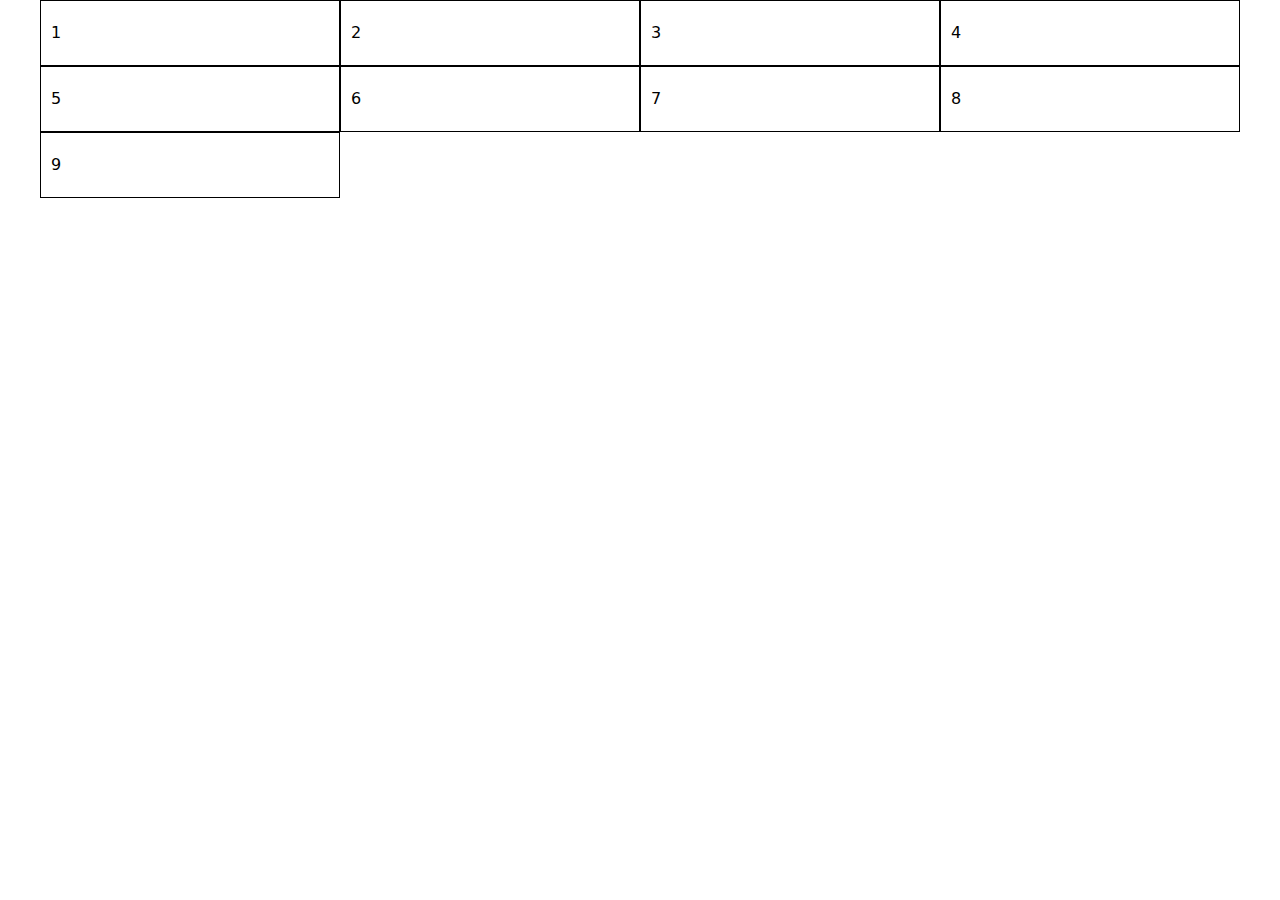
<file: examples/center-wrapped-list-left-align-items/index.html>
<!DOCTYPE html>
<html>
  <head>
    <meta charset="UTF-8" />
    <meta name="viewport" content="width=device-width, initial-scale=1.0" />
    <meta http-equiv="X-UA-Compatible" content="ie=edge" />
    <title>Static Template</title>
    <link rel="stylesheet" href="../../style/tailwind-compiled.css" />
  </head>
  <body>
    <!--
        Following
        http://jsfiddle.net/8jqbjese/12/ 
        from
        How to center a flex-container but left-align flex items
        https://stackoverflow.com/questions/32802202/how-to-center-a-flex-container-but-left-align-flex-items

        In this example ul with margin-auto is used to center, li within have fixed width that matches a factor of ul total width
        - ul is set to multiples of 300px
        - each li is set to 300px
    -->
    <ul
      class="my-0 mx-auto p-0 w-[300px] sm:w-[600px] lg:w-[900px] xl:w-[1200px] 2xl:w-[1500px]"
    >
      <li
        class="inline-block list-none box-border border border-black w-[300px] px-[10px] py-[20px] align-top cursor-pointer"
        >1</li
      ><li
        class="inline-block list-none box-border border border-black w-[300px] px-[10px] py-[20px] align-top cursor-pointer"
        >2</li
      ><li
        class="inline-block list-none box-border border border-black w-[300px] px-[10px] py-[20px] align-top cursor-pointer"
        >3</li
      ><li
        class="inline-block list-none box-border border border-black w-[300px] px-[10px] py-[20px] align-top cursor-pointer"
        >4</li
      ><li
        class="inline-block list-none box-border border border-black w-[300px] px-[10px] py-[20px] align-top cursor-pointer"
        >5</li
      ><li
        class="inline-block list-none box-border border border-black w-[300px] px-[10px] py-[20px] align-top cursor-pointer"
        >6</li
      ><li
        class="inline-block list-none box-border border border-black w-[300px] px-[10px] py-[20px] align-top cursor-pointer"
        >7</li
      ><li
        class="inline-block list-none box-border border border-black w-[300px] px-[10px] py-[20px] align-top cursor-pointer"
        >8</li
      ><li
        class="inline-block list-none box-border border border-black w-[300px] px-[10px] py-[20px] align-top cursor-pointer"
        >9</li
      >
    </ul>
  </body>
</html>
</file>
